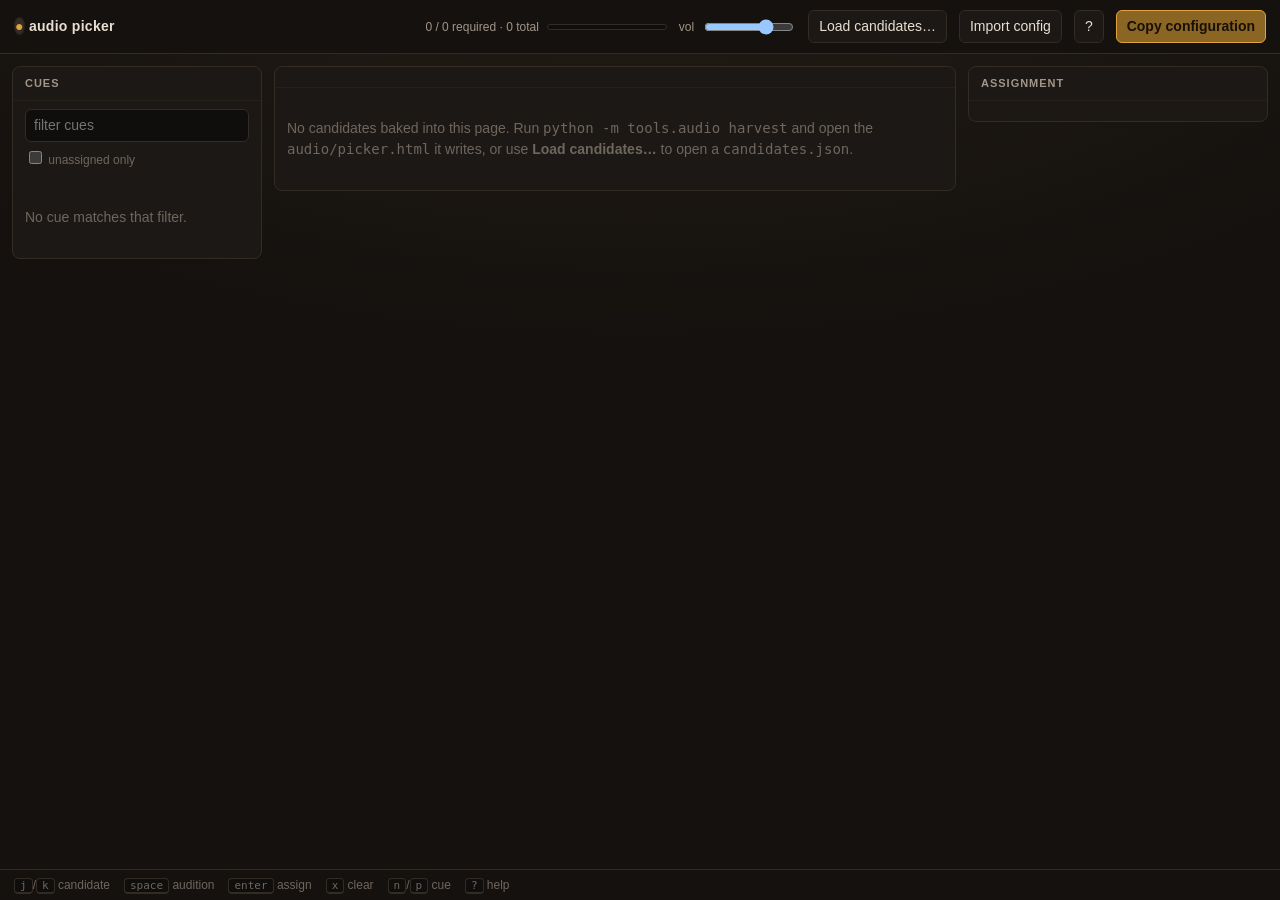
<file: tools/audio/picker.html>
<!DOCTYPE html>
<html lang="en">
<head>
<meta charset="utf-8">
<meta name="viewport" content="width=device-width, initial-scale=1">
<meta name="color-scheme" content="dark">
<title>dnd-sim — audio picker</title>
<style>
/* Same candlelit palette as the spectator UI (web/static/style.css). */
:root {
  --bg:#14110e; --bg-panel:#1c1815; --bg-sunken:#100e0c;
  --line:#332c25; --line-soft:#262019;
  --ink:#e8dfd2; --ink-dim:#a2968a; --ink-faint:#6f665d;
  --amber:#e2a33f; --amber-dim:#8a6524; --blood:#b4412f;
  --green:#79a35c; --party:#6fa8c9;
  --radius:8px;
  --mono:ui-monospace,SFMono-Regular,Menlo,Consolas,monospace;
  --sans:-apple-system,BlinkMacSystemFont,"Segoe UI",Roboto,Helvetica,Arial,sans-serif;
}
* { box-sizing:border-box; }
html,body { margin:0; height:100%; background:var(--bg); color:var(--ink);
  font-family:var(--sans); font-size:14px; line-height:1.5; }
body { display:flex; flex-direction:column;
  background-image:radial-gradient(120% 80% at 50% -10%, #241d16 0%, var(--bg) 60%);
  background-attachment:fixed; }
h1,h2,h3 { margin:0; font-weight:600; }
button { font:inherit; color:inherit; background:var(--bg-panel);
  border:1px solid var(--line); border-radius:6px; padding:5px 10px; cursor:pointer; }
button:hover { border-color:var(--amber-dim); }
button.primary { background:var(--amber-dim); border-color:var(--amber); color:#180f05; font-weight:600; }
button:disabled { opacity:.45; cursor:default; }
input,select,textarea { font:inherit; color:var(--ink); background:var(--bg-sunken);
  border:1px solid var(--line); border-radius:6px; padding:5px 8px; }
a { color:var(--party); }
.mono { font-family:var(--mono); }
.sr-only { position:absolute; width:1px; height:1px; overflow:hidden; clip:rect(0 0 0 0); }

header { display:flex; align-items:center; gap:12px; flex-wrap:wrap;
  padding:10px 14px; border-bottom:1px solid var(--line);
  background:rgba(20,17,14,.96); position:sticky; top:0; z-index:20; }
header .brand { font-weight:700; letter-spacing:.02em; }
header .brand .dot { color:var(--amber); }
header .spacer { flex:1; }
.meter { display:flex; align-items:center; gap:8px; font-size:12px; color:var(--ink-dim); }
.meter .bar { width:120px; height:6px; background:var(--bg-sunken);
  border:1px solid var(--line); border-radius:4px; overflow:hidden; }
.meter .bar i { display:block; height:100%; background:var(--amber); width:0%; }

main { flex:1; display:grid; grid-template-columns:250px minmax(0,1fr) 300px;
  gap:12px; padding:12px; align-items:start; min-height:0; }
@media (max-width:1100px) { main { grid-template-columns:1fr; } }
.panel { background:var(--bg-panel); border:1px solid var(--line);
  border-radius:var(--radius); overflow:hidden; }
.panel > h2 { padding:8px 12px; border-bottom:1px solid var(--line-soft);
  font-size:11px; text-transform:uppercase; letter-spacing:.09em; color:var(--ink-dim); }
.panel .body { padding:10px 12px; }
.scroll { max-height:calc(100vh - 190px); overflow:auto; }

/* cue list */
.grouphead { padding:8px 12px 4px; font-size:11px; letter-spacing:.09em;
  text-transform:uppercase; color:var(--ink-faint); }
.cue { display:flex; align-items:center; gap:8px; width:100%; text-align:left;
  padding:5px 12px; border:0; border-radius:0; background:none; }
.cue:hover { background:var(--bg-sunken); border-color:transparent; }
.cue.sel { background:#2a2119; box-shadow:inset 2px 0 0 var(--amber); }
.cue .name { flex:1; min-width:0; overflow:hidden; text-overflow:ellipsis; white-space:nowrap; }
.cue .req { color:var(--amber-dim); font-size:11px; }
.dot { width:8px; height:8px; border-radius:50%; background:var(--line);
  flex:0 0 auto; border:1px solid var(--line-soft); }
.dot.done { background:var(--green); border-color:var(--green); }

/* candidates */
.cuehead { padding:10px 12px; border-bottom:1px solid var(--line-soft); }
.cuehead .when { color:var(--ink-dim); font-size:13px; }
.cuehead .facts { margin-top:6px; font-size:12px; color:var(--ink-faint); }
.cand { display:flex; align-items:center; gap:10px; padding:7px 12px;
  border-bottom:1px solid var(--line-soft); }
.cand:hover { background:var(--bg-sunken); }
.cand.cursor { background:#241d16; box-shadow:inset 2px 0 0 var(--ink-faint); }
.cand.playing { box-shadow:inset 2px 0 0 var(--amber); }
.cand.assigned { background:#1e2417; }
.cand .play { width:30px; height:30px; padding:0; flex:0 0 auto; border-radius:50%; }
.cand .meta { flex:1; min-width:0; }
.cand .title { overflow:hidden; text-overflow:ellipsis; white-space:nowrap; }
.cand .sub { font-size:12px; color:var(--ink-faint);
  overflow:hidden; text-overflow:ellipsis; white-space:nowrap; }
.tag { display:inline-block; padding:0 6px; border-radius:10px; font-size:11px;
  border:1px solid var(--line); color:var(--ink-dim); margin-right:4px; }
.tag.cc0 { border-color:#3d5a2b; color:#9dc57e; }
.tag.by, .tag.by-sa { border-color:var(--amber-dim); color:var(--amber); }
.tag.warn { border-color:var(--blood); color:#e08a78; }
.empty { padding:16px 12px; color:var(--ink-faint); }

/* assignment knobs */
.knob { display:flex; align-items:center; gap:8px; margin:7px 0; font-size:13px; }
.knob label { flex:0 0 92px; color:var(--ink-dim); }
.knob input[type=range] { flex:1; accent-color:var(--amber); }
.knob input[type=number] { width:76px; }
.knob .val { width:52px; flex:0 0 auto; text-align:right; white-space:nowrap;
  font-family:var(--mono); font-size:12px; color:var(--ink-dim); }
.hint { font-size:12px; color:var(--ink-faint); }
.row { display:flex; gap:8px; flex-wrap:wrap; align-items:center; }
.warnbox { margin:8px 12px; padding:8px 10px; border:1px solid var(--blood);
  border-radius:6px; color:#e6b3a7; font-size:12px; }

dialog { background:var(--bg-panel); color:var(--ink); border:1px solid var(--line);
  border-radius:var(--radius); max-width:min(880px,92vw); width:100%; padding:0; }
dialog::backdrop { background:rgba(0,0,0,.6); }
dialog h2 { padding:10px 14px; border-bottom:1px solid var(--line-soft); font-size:14px; }
dialog .body { padding:12px 14px; }
dialog textarea { width:100%; height:44vh; font-family:var(--mono); font-size:12px; }
kbd { font-family:var(--mono); font-size:11px; border:1px solid var(--line);
  border-bottom-width:2px; border-radius:4px; padding:0 5px; background:var(--bg-sunken); }
table.keys td { padding:3px 10px 3px 0; vertical-align:top; }
footer { padding:6px 14px; border-top:1px solid var(--line); font-size:12px;
  color:var(--ink-faint); display:flex; gap:14px; flex-wrap:wrap; }
</style>
</head>
<body>

<header>
  <span class="brand"><span class="dot">&#9679;</span> audio picker</span>
  <span id="src-note" class="hint"></span>
  <span class="spacer"></span>
  <div class="meter" title="Required cues assigned">
    <span id="meter-text">0 / 0 required</span>
    <span class="bar"><i id="meter-bar"></i></span>
  </div>
  <label class="meter" title="Preview volume">vol
    <input id="master" type="range" min="0" max="1" step="0.01" value="0.8" style="width:90px">
  </label>
  <button id="btn-load">Load candidates…</button>
  <button id="btn-import">Import config</button>
  <button id="btn-help">?</button>
  <button id="btn-copy" class="primary">Copy configuration</button>
</header>

<main>
  <section class="panel">
    <h2>Cues</h2>
    <div class="body" style="padding:8px 12px">
      <input id="cue-filter" type="search" placeholder="filter cues" style="width:100%">
      <label class="hint" style="display:block;margin-top:6px">
        <input type="checkbox" id="only-unassigned"> unassigned only</label>
    </div>
    <div id="cue-list" class="scroll"></div>
  </section>

  <section class="panel">
    <div id="cue-head" class="cuehead"></div>
    <div id="cand-list" class="scroll"></div>
  </section>

  <section class="panel">
    <h2>Assignment</h2>
    <div id="assign" class="body"></div>
  </section>
</main>

<footer>
  <span><kbd>j</kbd>/<kbd>k</kbd> candidate</span>
  <span><kbd>space</kbd> audition</span>
  <span><kbd>enter</kbd> assign</span>
  <span><kbd>x</kbd> clear</span>
  <span><kbd>n</kbd>/<kbd>p</kbd> cue</span>
  <span><kbd>?</kbd> help</span>
  <span id="save-note"></span>
</footer>

<dialog id="dlg-config">
  <h2>Configuration</h2>
  <div class="body">
    <p class="hint">Paste this back to Claude, or save it as <span class="mono">audio/config.json</span> and run
      <span class="mono">python -m tools.audio fetch</span>.</p>
    <textarea id="config-text" spellcheck="false"></textarea>
    <div class="row" style="margin-top:10px">
      <button id="cfg-copy" class="primary">Copy to clipboard</button>
      <button id="cfg-download">Download .json</button>
      <button id="cfg-apply">Apply edits</button>
      <button id="cfg-close">Close</button>
      <span id="cfg-note" class="hint"></span>
    </div>
  </div>
</dialog>

<dialog id="dlg-help">
  <h2>How this works</h2>
  <div class="body">
    <p>Every slot the game can play a sound into is on the left. Pick one, audition
      candidates in the middle, assign the one that fits, tune it on the right.
      When the required slots are green, hit <b>Copy configuration</b>.</p>
    <p class="hint">Picks are kept in this browser's local storage, so a reload does not lose them.
      Nothing is uploaded; the audio streams straight from the source.</p>
    <table class="keys">
      <tr><td><kbd>j</kbd> <kbd>k</kbd> / <kbd>↓</kbd> <kbd>↑</kbd></td><td>move through candidates</td></tr>
      <tr><td><kbd>space</kbd></td><td>play / stop the one under the cursor</td></tr>
      <tr><td><kbd>enter</kbd></td><td>assign it to the selected cue</td></tr>
      <tr><td><kbd>x</kbd></td><td>clear this cue's assignment</td></tr>
      <tr><td><kbd>n</kbd> <kbd>p</kbd></td><td>next / previous cue</td></tr>
      <tr><td><kbd>u</kbd></td><td>next unassigned required cue</td></tr>
      <tr><td><kbd>?</kbd></td><td>this</td></tr>
    </table>
    <div class="row" style="margin-top:10px"><button id="help-close">Close</button></div>
  </div>
</dialog>

<input id="file-input" type="file" accept="application/json,.json" class="sr-only">

<script>
"use strict";

// Injected by `python -m tools.audio picker`; null in the tracked template.
const DATA = /*__CANDIDATES__*/null;
const CUE_TABLE = /*__CUES__*/null;

const STORE_KEY = "dnd-sim-audio-picks-v1";
const PERMISSIVE = ["cc0", "pd", "by", "by-sa"];

const state = {
  cues: [],            // [{cue, candidates}]
  byId: new Map(),
  cueId: null,
  cursor: 0,
  assignments: {},     // cue id -> assignment
  playing: null,       // candidate key
  master: 0.8,
  filter: "",
  onlyUnassigned: false,
};

const audio = new Audio();
audio.preload = "none";
const $ = (id) => document.getElementById(id);

/* ---------- storage ---------- */

function save() {
  try {
    localStorage.setItem(STORE_KEY, JSON.stringify(state.assignments));
    $("save-note").textContent = "saved " + new Date().toLocaleTimeString();
  } catch (e) {
    $("save-note").textContent = "not saved (storage blocked)";
  }
}

function restore() {
  try {
    const raw = localStorage.getItem(STORE_KEY);
    if (raw) state.assignments = JSON.parse(raw) || {};
  } catch (e) { /* opaque origin, private window — picks just will not persist */ }
}

/* ---------- data ---------- */

function load(doc) {
  const harvested = (doc && doc.cues) || {};
  const table = CUE_TABLE || Object.values(harvested).map((e) => e.cue);
  state.cues = table.map((cue) => ({
    cue,
    candidates: ((harvested[cue.id] || {}).candidates) || [],
  }));
  state.byId = new Map(state.cues.map((e) => [e.cue.id, e]));
  const note = [];
  if (doc && doc.generated) note.push("harvested " + doc.generated);
  if (doc && doc.sources) note.push(doc.sources.join(" + "));
  const missing = (doc && doc.skipped) || [];
  if (missing.length) note.push(missing.length + " source(s) skipped");
  $("src-note").textContent = note.join(" · ");
  if (!state.cueId || !state.byId.has(state.cueId)) state.cueId = state.cues.length ? state.cues[0].cue.id : null;
  render();
}

function entry() { return state.byId.get(state.cueId) || null; }
function visibleCandidates() { const e = entry(); return e ? e.candidates : []; }

/* ---------- rendering ---------- */

function licTag(lic) {
  const cls = PERMISSIVE.includes(lic) ? lic : "warn";
  return `<span class="tag ${cls}">${lic || "unknown"}</span>`;
}

function fmtDur(s) {
  if (!s && s !== 0) return "—";
  if (s < 60) return s.toFixed(1) + "s";
  return Math.floor(s / 60) + "m" + String(Math.round(s % 60)).padStart(2, "0");
}

function esc(s) {
  return String(s == null ? "" : s).replace(/[&<>"]/g, (c) =>
    ({ "&": "&amp;", "<": "&lt;", ">": "&gt;", '"': "&quot;" }[c]));
}

function renderCues() {
  const list = $("cue-list");
  const f = state.filter.toLowerCase();
  let html = "";
  let group = null;
  for (const e of state.cues) {
    const c = e.cue;
    const assigned = !!state.assignments[c.id];
    if (state.onlyUnassigned && assigned) continue;
    if (f && !(c.id + " " + c.label + " " + c.when).toLowerCase().includes(f)) continue;
    if (c.group !== group) { group = c.group; html += `<div class="grouphead">${esc(group)}</div>`; }
    html += `<button class="cue ${c.id === state.cueId ? "sel" : ""}" data-cue="${esc(c.id)}">
      <span class="dot ${assigned ? "done" : ""}"></span>
      <span class="name">${esc(c.label)}</span>
      ${c.required ? '<span class="req">req</span>' : ""}
      <span class="hint">${e.candidates.length || ""}</span></button>`;
  }
  list.innerHTML = html || '<p class="empty">No cue matches that filter.</p>';
  for (const b of list.querySelectorAll(".cue")) {
    b.onclick = () => { state.cueId = b.dataset.cue; state.cursor = 0; render(); };
  }
}

function renderHead() {
  const e = entry();
  if (!e) { $("cue-head").innerHTML = ""; return; }
  const c = e.cue;
  const match = c.match
    ? `fires on <span class="mono">${esc(JSON.stringify(c.match))}</span>`
    : "no automatic trigger — the DM or the scene decides";
  $("cue-head").innerHTML = `
    <h3>${esc(c.label)} <span class="hint mono">${esc(c.id)}</span></h3>
    <div class="when">${esc(c.when)}</div>
    <div class="facts">${match} · ${fmtDur(c.dur[0])}–${fmtDur(c.dur[1])} ·
      ${c.loop ? "loops" : "one-shot"} · ${e.candidates.length} candidates</div>`;
}

function renderCandidates() {
  const e = entry();
  const list = $("cand-list");
  if (!e) { list.innerHTML = ""; return; }
  const assigned = state.assignments[e.cue.id];
  if (!e.candidates.length) {
    list.innerHTML = `<p class="empty">Nothing harvested for this cue.
      Run <span class="mono">python -m tools.audio harvest --cues ${esc(e.cue.id)}</span>,
      or add a URL by hand on the right.</p>`;
    return;
  }
  let html = "";
  e.candidates.forEach((c, i) => {
    const isAssigned = assigned && assigned.key === c.key;
    html += `<div class="cand ${i === state.cursor ? "cursor" : ""} ${state.playing === c.key ? "playing" : ""} ${isAssigned ? "assigned" : ""}" data-i="${i}">
      <button class="play" data-play="${i}" aria-label="Audition">${state.playing === c.key ? "&#9632;" : "&#9654;"}</button>
      <span class="meta">
        <span class="title">${esc(c.title)}</span>
        <span class="sub">${licTag(c.license)}${esc(c.author || "unknown")} ·
          ${esc(c.source)} · ${fmtDur(c.duration)}${c.tags && c.tags.length ? " · " + esc(c.tags.slice(0, 4).join(", ")) : ""}</span>
      </span>
      ${c.page_url ? `<a href="${esc(c.page_url)}" target="_blank" rel="noopener" class="hint">page</a>` : ""}
      <button data-assign="${i}">${isAssigned ? "assigned" : "assign"}</button>
    </div>`;
  });
  list.innerHTML = html;
  for (const el of list.querySelectorAll("[data-play]")) {
    el.onclick = (ev) => { ev.stopPropagation(); toggle(e.candidates[+el.dataset.play]); };
  }
  for (const el of list.querySelectorAll("[data-assign]")) {
    el.onclick = (ev) => { ev.stopPropagation(); assign(e.candidates[+el.dataset.assign]); };
  }
  for (const el of list.querySelectorAll(".cand")) {
    el.onclick = () => { state.cursor = +el.dataset.i; render(); };
  }
  const cur = list.querySelector(".cand.cursor");
  if (cur) cur.scrollIntoView({ block: "nearest" });
}

function knobRow(id, label, input, val) {
  return `<div class="knob"><label for="${id}">${label}</label>${input}
    <span class="val" id="${id}-val">${val}</span></div>`;
}

function renderAssignment() {
  const e = entry();
  const box = $("assign");
  if (!e) { box.innerHTML = ""; return; }
  const a = state.assignments[e.cue.id];
  if (!a) {
    box.innerHTML = `<p class="hint">Nothing assigned to <span class="mono">${esc(e.cue.id)}</span> yet.</p>`
      + addByUrlForm();
    wireAddByUrl();
    return;
  }
  const warn = PERMISSIVE.includes(a.license) ? "" :
    `<div class="warnbox">Licence <b>${esc(a.license)}</b> is outside the permissive set —
      <span class="mono">fetch</span> will refuse it unless you pass <span class="mono">--allow</span>.</div>`;
  box.innerHTML = `
    <div><b>${esc(a.title)}</b></div>
    <div class="hint">${esc(a.author || "unknown")} · ${esc(a.source)} · ${licTag(a.license)}
      ${a.page_url ? `<a href="${esc(a.page_url)}" target="_blank" rel="noopener">page</a>` : ""}</div>
    ${warn}
    ${knobRow("k-gain", "gain dB", `<input id="k-gain" type="range" min="-36" max="6" step="0.5" value="${a.gain_db}">`, a.gain_db.toFixed(1))}
    <div class="knob"><label for="k-loop">loop</label>
      <input id="k-loop" type="checkbox" ${a.loop ? "checked" : ""}><span class="val"></span></div>
    ${knobRow("k-in", "fade in ms", `<input id="k-in" type="number" min="0" step="50" value="${a.fade_in_ms}">`, "")}
    ${knobRow("k-out", "fade out ms", `<input id="k-out" type="number" min="0" step="50" value="${a.fade_out_ms}">`, "")}
    ${knobRow("k-start", "trim start s", `<input id="k-start" type="number" min="0" step="0.1" value="${a.trim_start_s}">`, "")}
    ${knobRow("k-end", "trim end s", `<input id="k-end" type="number" min="0" step="0.1" value="${a.trim_end_s == null ? "" : a.trim_end_s}">`, "")}
    <div class="row" style="margin-top:10px">
      <button id="a-play">Audition with these</button>
      <button id="a-clear">Clear</button>
    </div>
    <p class="hint" style="margin-top:10px">Gain is applied to the preview too, so what you
      hear is what the config asks for.</p>
    ${addByUrlForm()}`;

  const bind = (id, key, cast) => {
    const el = $(id);
    if (!el) return;
    el.oninput = () => {
      const raw = el.type === "checkbox" ? el.checked : el.value;
      a[key] = cast(raw);
      const v = $(id + "-val");
      if (v && key === "gain_db") v.textContent = Number(a[key]).toFixed(1);
      if (state.playing) applyGain();
      save();
      renderMeter();
    };
  };
  bind("k-gain", "gain_db", Number);
  bind("k-loop", "loop", Boolean);
  bind("k-in", "fade_in_ms", (v) => Number(v) || 0);
  bind("k-out", "fade_out_ms", (v) => Number(v) || 0);
  bind("k-start", "trim_start_s", (v) => Number(v) || 0);
  bind("k-end", "trim_end_s", (v) => (v === "" ? null : Number(v)));
  $("a-play").onclick = () => toggle(a);
  $("a-clear").onclick = () => { delete state.assignments[e.cue.id]; save(); render(); };
  wireAddByUrl();
}

function addByUrlForm() {
  return `<details style="margin-top:14px"><summary class="hint">Add by URL</summary>
    <p class="hint">For anything without a search API — OpenGameArt, Kenney, Pixabay,
      Tabletop Audio, a file you made. Give a direct link to the audio, not to a page.</p>
    <div class="knob"><label for="u-url">audio URL</label><input id="u-url" style="flex:1" type="url"></div>
    <div class="knob"><label for="u-title">title</label><input id="u-title" style="flex:1"></div>
    <div class="knob"><label for="u-author">author</label><input id="u-author" style="flex:1"></div>
    <div class="knob"><label for="u-lic">licence</label>
      <select id="u-lic" style="flex:1">
        <option value="cc0">CC0 / public domain</option>
        <option value="by">CC BY</option>
        <option value="by-sa">CC BY-SA</option>
        <option value="by-nc">CC BY-NC</option>
        <option value="unknown">unknown</option>
      </select></div>
    <div class="knob"><label for="u-page">source page</label><input id="u-page" style="flex:1" type="url"></div>
    <button id="u-add" style="margin-top:6px">Add to this cue</button></details>`;
}

function wireAddByUrl() {
  const btn = $("u-add");
  if (!btn) return;
  btn.onclick = () => {
    const url = $("u-url").value.trim();
    if (!url) return;
    const cand = {
      key: "manual:" + url,
      source: "manual",
      source_id: url,
      title: $("u-title").value.trim() || url.split("/").pop(),
      author: $("u-author").value.trim(),
      license: $("u-lic").value,
      license_url: "",
      page_url: $("u-page").value.trim(),
      preview_url: url,
      download_url: url,
      duration: null,
      tags: [],
    };
    const e = entry();
    if (e) e.candidates.unshift(cand);
    assign(cand);
  };
}

function renderMeter() {
  const req = state.cues.filter((e) => e.cue.required);
  const done = req.filter((e) => state.assignments[e.cue.id]).length;
  const all = Object.keys(state.assignments).length;
  $("meter-text").textContent = `${done} / ${req.length} required · ${all} total`;
  $("meter-bar").style.width = req.length ? (100 * done / req.length) + "%" : "0%";
}

function render() { renderCues(); renderHead(); renderCandidates(); renderAssignment(); renderMeter(); }

/* ---------- audition ---------- */

function gainToVolume(db) {
  return Math.max(0, Math.min(1, state.master * Math.pow(10, (Number(db) || 0) / 20)));
}

function applyGain() {
  const a = state.assignments[state.cueId];
  const db = a && state.playing === a.key ? a.gain_db : 0;
  audio.volume = gainToVolume(db);
}

function stop() { audio.pause(); state.playing = null; render(); }

function toggle(c) {
  if (!c) return;
  if (state.playing === c.key) { stop(); return; }
  audio.src = c.preview_url || c.download_url;
  audio.loop = !!c.loop;
  state.playing = c.key;
  applyGain();
  const start = Number(c.trim_start_s) || 0;
  const seek = () => { if (start > 0) { try { audio.currentTime = start; } catch (e) {} } };
  audio.addEventListener("loadedmetadata", seek, { once: true });
  audio.play().catch((err) => {
    state.playing = null;
    render();
    alert("Could not play this one:\n" + err.message + "\n\n" + (c.preview_url || ""));
  });
  render();
}

audio.addEventListener("ended", () => { state.playing = null; render(); });

/* ---------- assigning ---------- */

function assign(c) {
  const e = entry();
  if (!e || !c) return;
  const cue = e.cue;
  state.assignments[cue.id] = {
    key: c.key,
    source: c.source, source_id: c.source_id,
    title: c.title, author: c.author,
    license: c.license, license_url: c.license_url, page_url: c.page_url,
    preview_url: c.preview_url, download_url: c.download_url || c.preview_url,
    duration: c.duration,
    gain_db: cue.gain_db, loop: cue.loop,
    fade_in_ms: cue.group === "music" || cue.group === "ambience" ? 1500 : 0,
    fade_out_ms: cue.group === "music" || cue.group === "ambience" ? 2000 : 0,
    trim_start_s: 0, trim_end_s: null,
  };
  save();
  render();
}

/* ---------- config in and out ---------- */

function configDoc() {
  const assignments = {};
  for (const e of state.cues) {
    const a = state.assignments[e.cue.id];
    if (a) assignments[e.cue.id] = a;
  }
  return {
    version: 1,
    generated: new Date().toISOString(),
    note: "python -m tools.audio fetch --config <this file>",
    assignments,
  };
}

function openConfig() {
  const missing = state.cues.filter((e) => e.cue.required && !state.assignments[e.cue.id]);
  $("config-text").value = JSON.stringify(configDoc(), null, 1);
  $("cfg-note").textContent = missing.length
    ? missing.length + " required cue(s) still unassigned"
    : "";
  $("dlg-config").showModal();
}

function applyConfigText() {
  try {
    const doc = JSON.parse($("config-text").value);
    state.assignments = doc.assignments || {};
    save();
    render();
    $("cfg-note").textContent = "applied " + Object.keys(state.assignments).length + " assignment(s)";
  } catch (err) {
    $("cfg-note").textContent = "not valid JSON: " + err.message;
  }
}

function download(name, text) {
  const url = URL.createObjectURL(new Blob([text], { type: "application/json" }));
  const a = document.createElement("a");
  a.href = url; a.download = name; a.click();
  setTimeout(() => URL.revokeObjectURL(url), 5000);
}

/* ---------- wiring ---------- */

$("btn-copy").onclick = openConfig;
$("btn-import").onclick = () => { $("config-text").value = ""; $("cfg-note").textContent = "paste a config, then Apply edits"; $("dlg-config").showModal(); };
$("btn-help").onclick = () => $("dlg-help").showModal();
$("help-close").onclick = () => $("dlg-help").close();
$("cfg-close").onclick = () => $("dlg-config").close();
$("cfg-apply").onclick = applyConfigText;
$("cfg-download").onclick = () => download("config.json", $("config-text").value);
$("cfg-copy").onclick = async () => {
  const text = $("config-text").value;
  try {
    await navigator.clipboard.writeText(text);
    $("cfg-note").textContent = "copied";
  } catch (err) {
    const ta = $("config-text");
    ta.select();
    $("cfg-note").textContent = document.execCommand("copy") ? "copied" : "press ⌘/ctrl+C";
  }
};
$("btn-load").onclick = () => $("file-input").click();
$("file-input").onchange = (ev) => {
  const file = ev.target.files[0];
  if (!file) return;
  const reader = new FileReader();
  reader.onload = () => {
    try { load(JSON.parse(reader.result)); }
    catch (err) { alert("Not a candidates file: " + err.message); }
  };
  reader.readAsText(file);
};
$("cue-filter").oninput = (ev) => { state.filter = ev.target.value; renderCues(); };
$("only-unassigned").onchange = (ev) => { state.onlyUnassigned = ev.target.checked; renderCues(); };
$("master").oninput = (ev) => { state.master = Number(ev.target.value); applyGain(); };

function moveCue(delta) {
  const ids = state.cues.map((e) => e.cue.id);
  const i = ids.indexOf(state.cueId);
  state.cueId = ids[Math.max(0, Math.min(ids.length - 1, i + delta))];
  state.cursor = 0;
  render();
}

document.addEventListener("keydown", (ev) => {
  const tag = (ev.target.tagName || "").toLowerCase();
  if (tag === "input" || tag === "textarea" || tag === "select" || ev.metaKey || ev.ctrlKey) return;
  const cands = visibleCandidates();
  const k = ev.key;
  if (k === "j" || k === "ArrowDown") { state.cursor = Math.min(cands.length - 1, state.cursor + 1); render(); }
  else if (k === "k" || k === "ArrowUp") { state.cursor = Math.max(0, state.cursor - 1); render(); }
  else if (k === " ") { toggle(cands[state.cursor]); }
  else if (k === "Enter") { assign(cands[state.cursor]); }
  else if (k === "x") { delete state.assignments[state.cueId]; save(); render(); }
  else if (k === "n" || k === "]") { moveCue(1); }
  else if (k === "p" || k === "[") { moveCue(-1); }
  else if (k === "u") {
    const next = state.cues.find((e) => e.cue.required && !state.assignments[e.cue.id]);
    if (next) { state.cueId = next.cue.id; state.cursor = 0; render(); }
  } else if (k === "?") { $("dlg-help").showModal(); }
  else return;
  ev.preventDefault();
});

restore();
load(DATA);
if (!DATA) {
  $("cand-list").innerHTML = `<p class="empty">No candidates baked into this page.
    Run <span class="mono">python -m tools.audio harvest</span> and open the
    <span class="mono">audio/picker.html</span> it writes, or use
    <b>Load candidates…</b> to open a <span class="mono">candidates.json</span>.</p>`;
}
</script>
</body>
</html>
</file>
